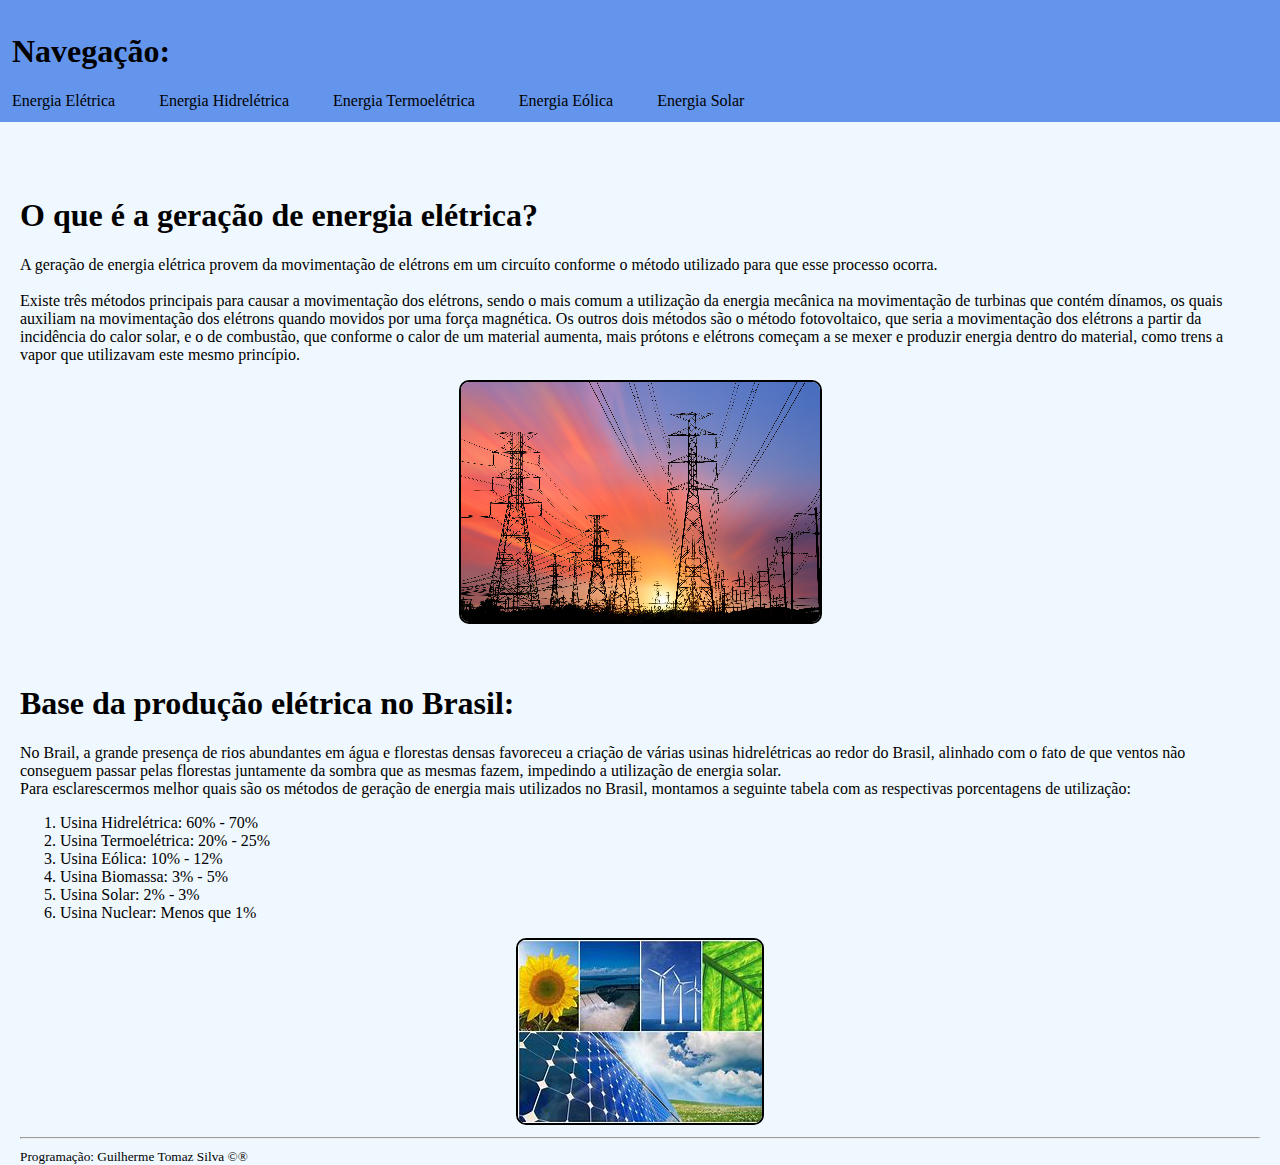
<file: index.html>
<!DOCTYPE html>
<html lang="pt-BR">
<head>
    <meta charset="UTF-8">
    <meta name="viewport" content="width=device-width, initial-scale=1.0">
    <link rel="stylesheet" href="style.css">
    <title>Home page</title>
</head>
<body>
    <nav>
        <h1>Navegação:</h1>
        <a id="inicio" href="index.html">Energia Elétrica</a>
        <a href="hidreletrica.html">Energia Hidrelétrica</a>
        <a href="termoeletrica.html">Energia Termoelétrica</a>
        <a href="eolica.html">Energia Eólica</a>
        <a href="solar.html">Energia Solar</a>
    </nav>
    <article>
        <br><br><br>
        <h1>O que é a geração de energia elétrica?</h1>
        <p>A geração de energia elétrica provem da movimentação de elétrons em um circuíto conforme o método utilizado para que esse processo ocorra. <br><br> Existe três métodos principais para causar a movimentação dos elétrons, sendo o mais comum a utilização da energia mecânica na movimentação de turbinas que contém dínamos, os quais auxiliam na movimentação dos elétrons quando movidos por uma força magnética. Os outros dois métodos são o método fotovoltaico, que seria a movimentação dos elétrons a partir da incidência do calor solar, e o de combustão, que conforme o calor de um material aumenta, mais prótons e elétrons começam a se mexer e produzir energia dentro do material, como trens a vapor que utilizavam este mesmo princípio.</p>

        <div>
            <img src="energia.png" alt="">
        </div>
        <br><br>
        <h1>Base da produção elétrica no Brasil:</h1>
        <p>No Brail, a grande presença de rios abundantes em água e florestas densas favoreceu a criação de várias usinas hidrelétricas ao redor do Brasil, alinhado com o fato de que ventos não conseguem passar pelas florestas juntamente da sombra que as mesmas fazem, impedindo a utilização de energia solar. <br> Para esclarescermos melhor quais são os métodos de geração de energia mais utilizados no Brasil, montamos a seguinte tabela com as respectivas porcentagens de utilização:</p>
        <ol>
            <li>Usina Hidrelétrica: 60% - 70%</li>
            <li>Usina Termoelétrica: 20% - 25%</li>
            <li>Usina Eólica: 10% - 12%</li>
            <li>Usina Biomassa: 3% - 5%</li>
            <li>Usina Solar: 2% - 3%</li>
            <li>Usina Nuclear: Menos que 1% </li>
        </ol>
        <div>
            <img src="tipos.png" alt="">
        </div>
        <hr>
        <footer>
            <small>Programação: Guilherme Tomaz Silva &copy;&reg;</small>
        </footer>
    </article>
</body>
</html>
</file>
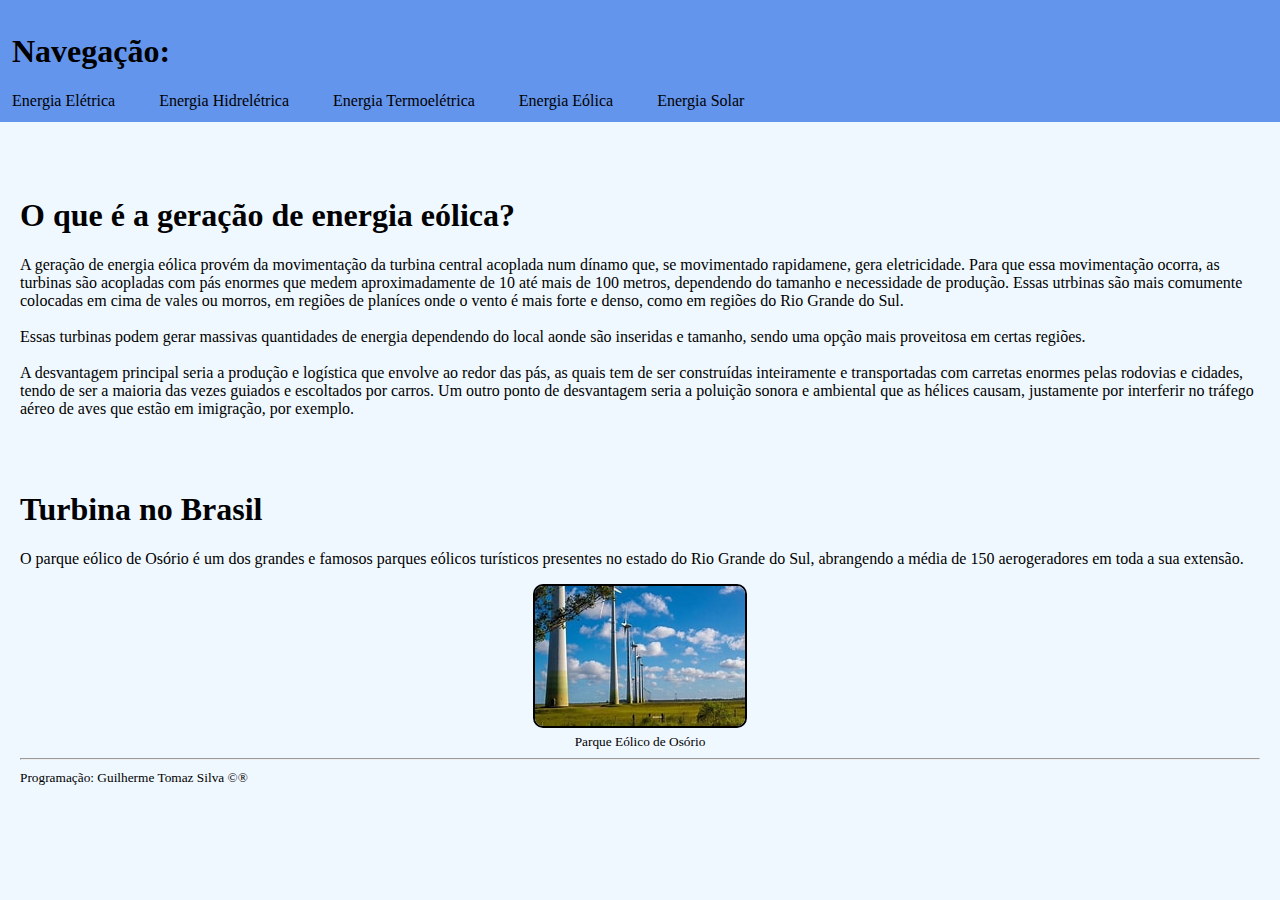
<file: eolica.html>
<!DOCTYPE html>
<html lang="pt-BR">
<head>
    <meta charset="UTF-8">
    <meta name="viewport" content="width=device-width, initial-scale=1.0">
    <link rel="stylesheet" href="style.css">
    <title>Home page</title>
</head>
<body>
    <nav>
        <h1>Navegação:</h1>
        <a id="inicio" href="index.html">Energia Elétrica</a>
        <a href="hidreletrica.html">Energia Hidrelétrica</a>
        <a href="termoeletrica.html">Energia Termoelétrica</a>
        <a href="eolica.html">Energia Eólica</a>
        <a href="solar.html">Energia Solar</a>
    </nav>
    <article>
        <br><br><br>
        <h1>O que é a geração de energia eólica?</h1>
        <p>A geração de energia eólica provém da movimentação da turbina central acoplada num dínamo que, se movimentado rapidamene, gera eletricidade. Para que essa movimentação ocorra, as turbinas são acopladas com pás enormes que medem aproximadamente de 10 até mais de 100 metros, dependendo do tamanho e necessidade de produção. Essas utrbinas são mais comumente colocadas em cima de vales ou morros, em regiões de planíces onde o vento é mais forte e denso, como em regiões do Rio Grande do Sul. <br><br> Essas turbinas podem gerar massivas quantidades de energia dependendo do local aonde são inseridas e tamanho, sendo uma opção mais proveitosa em certas regiões. <br><br> A desvantagem principal seria a produção e logística que envolve ao redor das pás, as quais tem de ser construídas inteiramente e transportadas com carretas enormes pelas rodovias e cidades, tendo de ser a maioria das vezes guiados e escoltados por carros. Um outro ponto de desvantagem seria a poluição sonora e ambiental que as hélices causam, justamente por interferir no tráfego aéreo de aves que estão em imigração, por exemplo.</p>
        <br><br>
        <h1>Turbina no Brasil</h1>
        <p>O parque eólico de Osório é um dos grandes e famosos parques eólicos turísticos presentes no estado do Rio Grande do Sul, abrangendo a média de 150 aerogeradores em toda a sua extensão.</p>
        <div>
            <img src="pareol.png" alt=""><br>
            <small>Parque Eólico de Osório</small>
        </div>
        <hr>
        <footer>
            <small>Programação: Guilherme Tomaz Silva &copy;&reg;</small>
        </footer>
    </article>
</body>
</html>
</file>
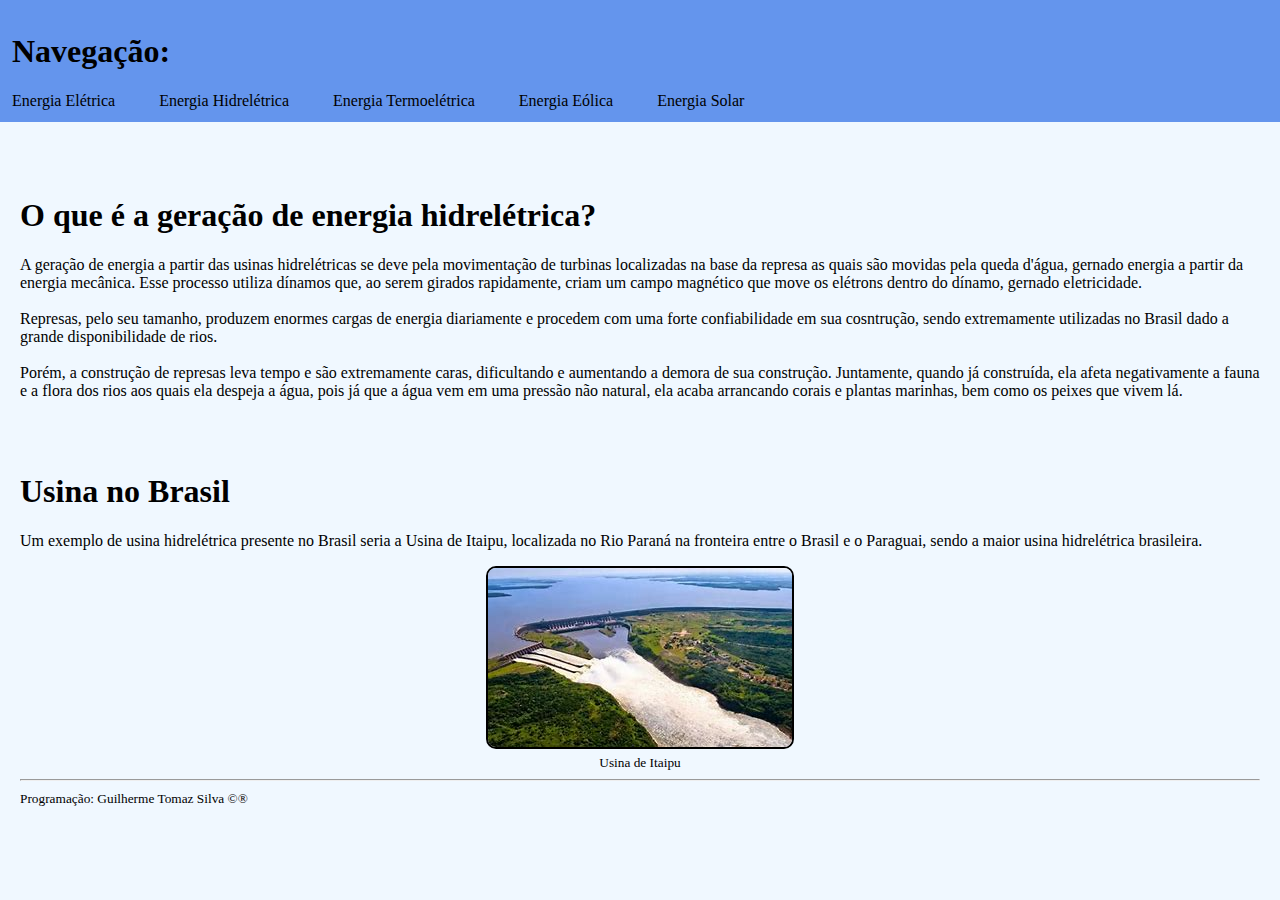
<file: hidreletrica.html>
<!DOCTYPE html>
<html lang="pt-BR">
<head>
    <meta charset="UTF-8">
    <meta name="viewport" content="width=device-width, initial-scale=1.0">
    <link rel="stylesheet" href="style.css">
    <title>Home page</title>
</head>
<body>
    <nav>
        <h1>Navegação:</h1>
        <a id="inicio" href="index.html">Energia Elétrica</a>
        <a href="hidreletrica.html">Energia Hidrelétrica</a>
        <a href="termoeletrica.html">Energia Termoelétrica</a>
        <a href="eolica.html">Energia Eólica</a>
        <a href="solar.html">Energia Solar</a>
    </nav>
    <article>
        <br><br><br>
        <h1>O que é a geração de energia hidrelétrica?</h1>
        <p>A geração de energia a partir das usinas hidrelétricas se deve pela movimentação de turbinas localizadas na base da represa as quais são movidas pela queda d'água, gernado energia a partir da energia mecânica. Esse processo utiliza dínamos que, ao serem girados rapidamente, criam um campo magnético que move os elétrons dentro do dínamo, gernado eletricidade. <br><br> Represas, pelo seu tamanho, produzem enormes cargas de energia diariamente e procedem com uma forte confiabilidade em sua cosntrução, sendo extremamente utilizadas no Brasil dado a grande disponibilidade de rios. <br><br> Porém, a construção de represas leva tempo e são extremamente caras, dificultando e aumentando a demora de sua construção. Juntamente, quando já construída, ela afeta negativamente a fauna e a flora dos rios aos quais ela despeja a água, pois já que a água vem em uma pressão não natural, ela acaba arrancando corais e plantas marinhas, bem como os peixes que vivem lá.</p>
        <br><br>
        <h1>Usina no Brasil</h1>
        <p>Um exemplo de usina hidrelétrica presente no Brasil seria a Usina de Itaipu, localizada no Rio Paraná na fronteira entre o Brasil e o Paraguai, sendo a maior usina hidrelétrica brasileira.</p>
        <div>
            <img src="usinahidre.png" alt=""><br>
            <small>Usina de Itaipu</small>
        </div>
        <hr>
        <footer>
            <small>Programação: Guilherme Tomaz Silva &copy;&reg;</small>
        </footer>
    </article>
</body>
</html>
</file>
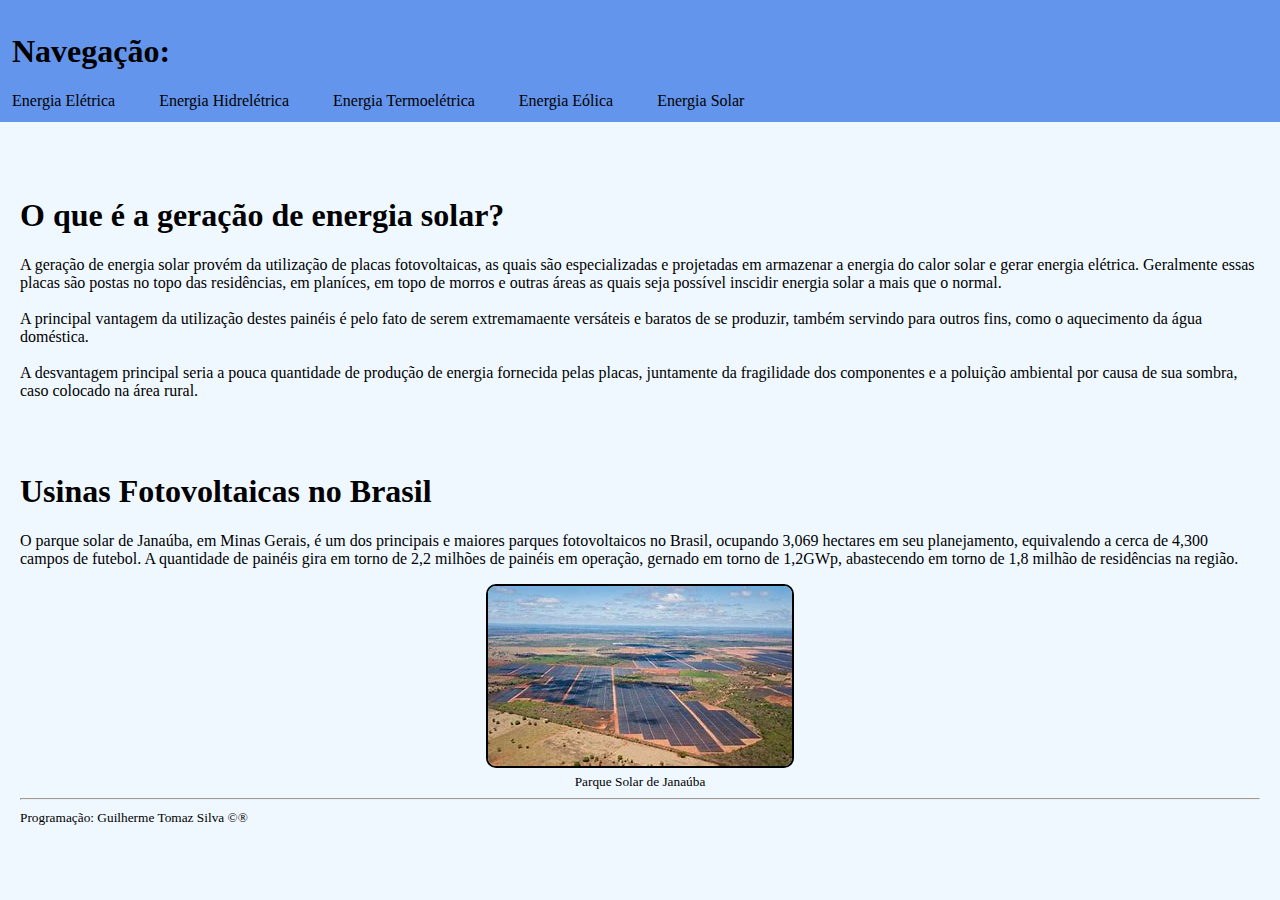
<file: solar.html>
<!DOCTYPE html>
<html lang="pt-BR">
<head>
    <meta charset="UTF-8">
    <meta name="viewport" content="width=device-width, initial-scale=1.0">
    <link rel="stylesheet" href="style.css">
    <title>Home page</title>
</head>
<body>
    <nav>
        <h1>Navegação:</h1>
        <a id="inicio" href="index.html">Energia Elétrica</a>
        <a href="hidreletrica.html">Energia Hidrelétrica</a>
        <a href="termoeletrica.html">Energia Termoelétrica</a>
        <a href="eolica.html">Energia Eólica</a>
        <a href="solar.html">Energia Solar</a>
    </nav>
    <article>
        <br><br><br>
        <h1>O que é a geração de energia solar?</h1>
        <p>A geração de energia solar provém da utilização de placas fotovoltaicas, as quais são especializadas e projetadas em armazenar a energia do calor solar e gerar energia elétrica. Geralmente essas placas são postas no topo das residências, em planíces, em topo de morros e outras áreas as quais seja possível inscidir energia solar a mais que o normal. <br><br> A principal vantagem da utilização destes painéis é pelo fato de serem extremamaente versáteis e baratos de se produzir, também servindo para outros fins, como o aquecimento da água doméstica. <br><br> A desvantagem principal seria a pouca quantidade de produção de energia fornecida pelas placas, juntamente da fragilidade dos componentes e a poluição ambiental por causa de sua sombra, caso colocado na área rural.</p><br><br>
        <h1>Usinas Fotovoltaicas no Brasil</h1>
        <p>O parque solar de Janaúba, em Minas Gerais, é um dos principais e maiores parques fotovoltaicos no Brasil, ocupando 3,069 hectares em seu planejamento, equivalendo a cerca de 4,300 campos de futebol. A quantidade de painéis gira em torno de 2,2 milhões de painéis em operação, gernado em torno de 1,2GWp, abastecendo em torno de 1,8 milhão de residências na região.</p>
        <div>
            <img src="parsolar.png" alt=""><br>
            <small>Parque Solar de Janaúba</small>
        </div>
        <hr>
        <footer>
            <small>Programação: Guilherme Tomaz Silva &copy;&reg;</small>
        </footer>
    </article>
</body>
</html>
</file>
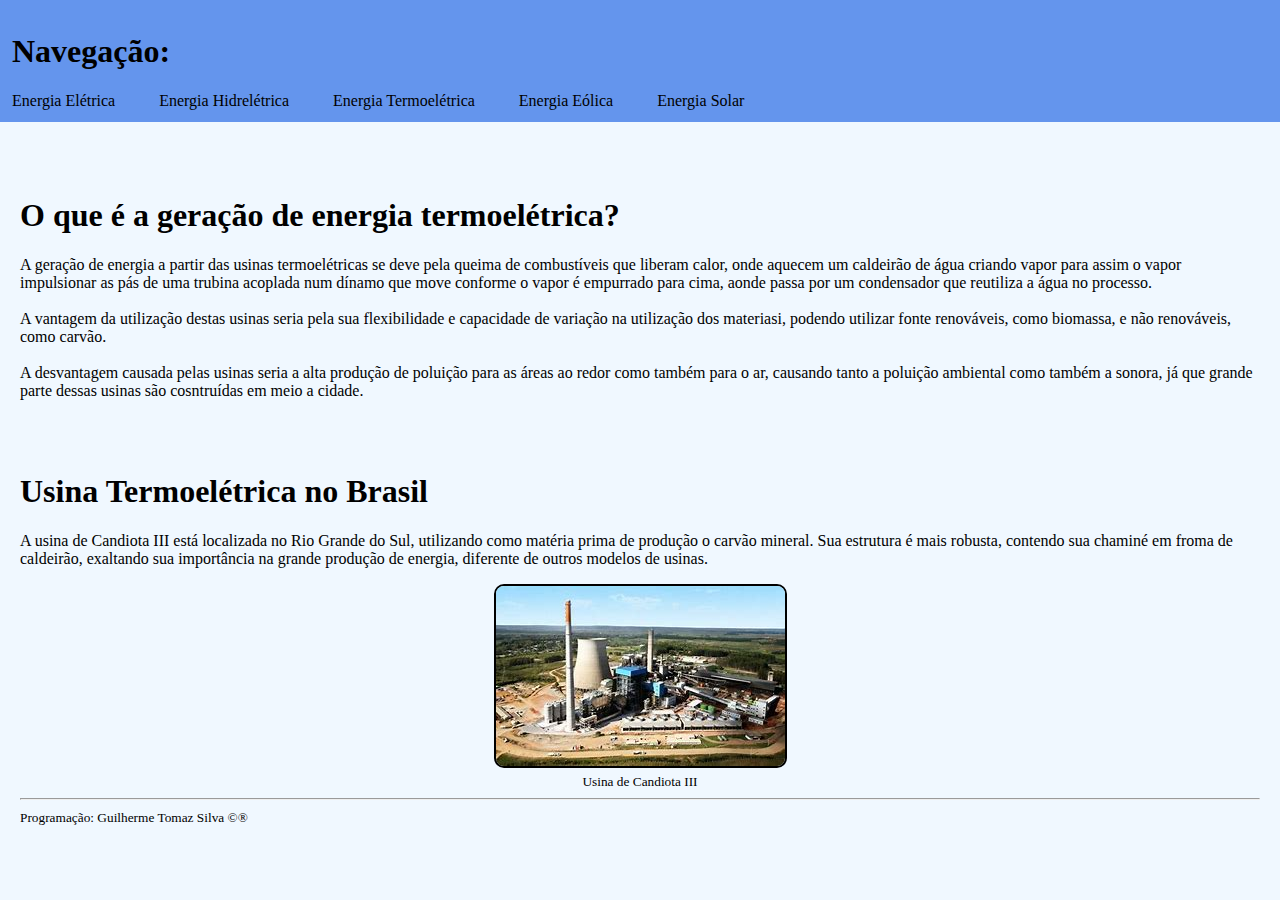
<file: termoeletrica.html>
<!DOCTYPE html>
<html lang="pt-BR">
<head>
    <meta charset="UTF-8">
    <meta name="viewport" content="width=device-width, initial-scale=1.0">
    <link rel="stylesheet" href="style.css">
    <title>Home page</title>
</head>
<body>
    <nav>
        <h1>Navegação:</h1>
        <a id="inicio" href="index.html">Energia Elétrica</a>
        <a href="hidreletrica.html">Energia Hidrelétrica</a>
        <a href="termoeletrica.html">Energia Termoelétrica</a>
        <a href="eolica.html">Energia Eólica</a>
        <a href="solar.html">Energia Solar</a>
    </nav>
    <article>
        <br><br><br>
        <h1>O que é a geração de energia termoelétrica?</h1>
        <p>A geração de energia a partir das usinas termoelétricas se deve pela queima de combustíveis que liberam calor, onde aquecem um caldeirão de água criando vapor para assim o vapor impulsionar as pás de uma trubina acoplada num dínamo que move conforme o vapor é empurrado para cima, aonde passa por um condensador que reutiliza a água no processo. <br><br> A vantagem da utilização destas usinas seria pela sua flexibilidade e capacidade de variação na utilização dos materiasi, podendo utilizar fonte renováveis, como biomassa, e não renováveis, como carvão. <br><br> A desvantagem causada pelas usinas seria a alta produção de poluição para as áreas ao redor como também para o ar, causando tanto a poluição ambiental como também a sonora, já que grande parte dessas usinas são cosntruídas em meio a cidade.</p><br><br>
        <h1>Usina Termoelétrica no Brasil</h1>
        <p>A usina de Candiota III está localizada no Rio Grande do Sul, utilizando como matéria prima de produção o carvão mineral. Sua estrutura é mais robusta, contendo sua chaminé em froma de caldeirão, exaltando sua importância na grande produção de energia, diferente de outros modelos de usinas.</p>
        <div>
            <img src="usinaterm.png" alt=""><br>
            <small>Usina de Candiota III</small>
        </div>
        <hr>
        <footer>
            <small>Programação: Guilherme Tomaz Silva &copy;&reg;</small>
        </footer>
    </article>
</body>
</html>
</file>
<file: style.css>
body{
    background-color: aliceblue;
    margin: 0px;
    
}
div{
    text-align: center;
}
img{
    border: 2px solid;
    border-radius: 10px;
}
nav a{
    color: black;
    text-decoration: none;
    display: inline;
    padding: 20px;
    transition: 1s;
}
nav a:hover{
    transition: 0.65s;
    text-decoration: underline;
    font-size: 1.05rem;
}
#inicio{
    padding-left: 0px;
}
nav{
    background-color: cornflowerblue;
    color: black;
    padding: 12px;
}
article{
    margin-left: 20px;
    margin-right: 20px;
}
</file>
